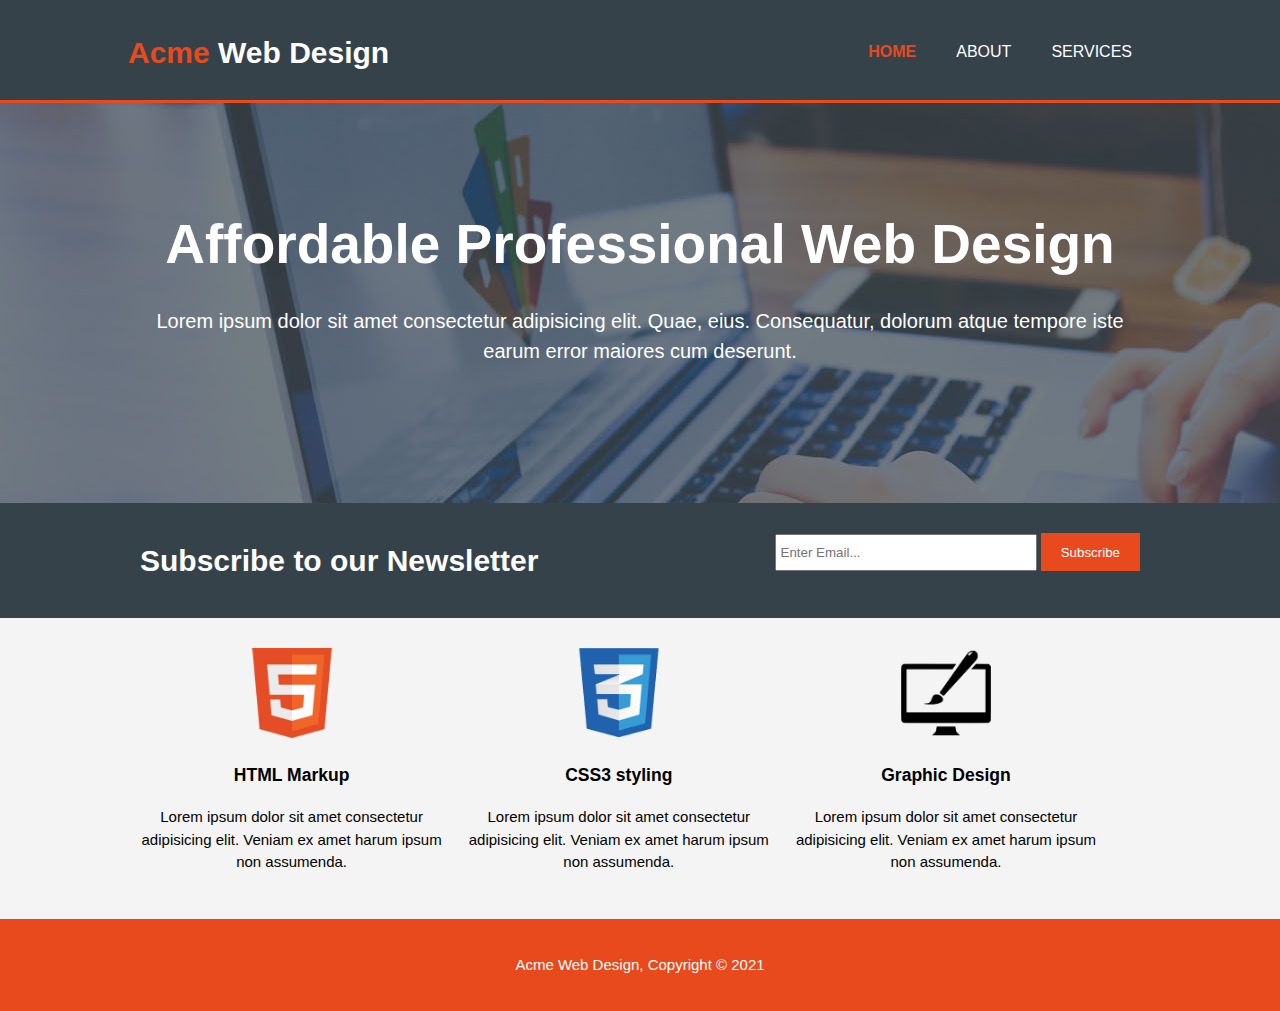
<file: index.html>
<!DOCTYPE html>
<html>
<head>
    <meta charset="utf-8">
    <meta name="viewport" content="width=device-width, initial-scale=1">
    <meta name="keywords" content="web design, affordable web design, professional web design">
    <meta name="author" content="Diksha Grover">
    <title>Landing Page</title>
    <link rel="stylesheet" href="./css/style.css">
</head>
<body>
    <header>
        <div class="container">
            <div id="branding">
                <h1><span class="highlight">Acme</span> Web Design</h1>
            </div>
            <nav>
                <ul>
                    <li class="current"><a href="index.html">Home</a></li>
                    <li><a href="about.html">About</a></li>
                    <li><a href="services.html">Services</a></li>
                </ul>
            </nav>

        </div>
    </header>

    <section id="showcase">
        <div class="container">
            <h1>Affordable Professional Web Design</h1>
            <p>Lorem ipsum dolor sit amet consectetur adipisicing elit. Quae, eius. Consequatur, dolorum atque tempore iste earum error maiores cum deserunt.</p>
        </div>
    </section>

    <section id="newsletter">
        <div class="container">
            <h1>Subscribe to our Newsletter</h1>
            <form>
                <input type="email" placeholder="Enter Email...">
                <button type="submit" class="button_1">Subscribe</button>
            </form>
        </div>
    </section>

    <section id="boxes">
        <div class="container">
            <div class="box">
                <img src="./img/logo.png">
            <h3>HTML Markup</h3>
            <p>Lorem ipsum dolor sit amet consectetur adipisicing elit. Veniam ex amet harum ipsum non assumenda.</p>
            </div>
            <div class="box">
                <img src="./img/logo_css.png">
            <h3>CSS3 styling</h3>
            <p>Lorem ipsum dolor sit amet consectetur adipisicing elit. Veniam ex amet harum ipsum non assumenda.</p>
            </div>
            <div class="box">
                <img src="./img/logo_brush.png">
            <h3>Graphic Design</h3>
            <p>Lorem ipsum dolor sit amet consectetur adipisicing elit. Veniam ex amet harum ipsum non assumenda.</p>
            </div> 
        </div>

    </section>

    <footer>
        <p>Acme Web Design, Copyright &copy; 2021</p>
    </footer>
</body>
</html>
</file>
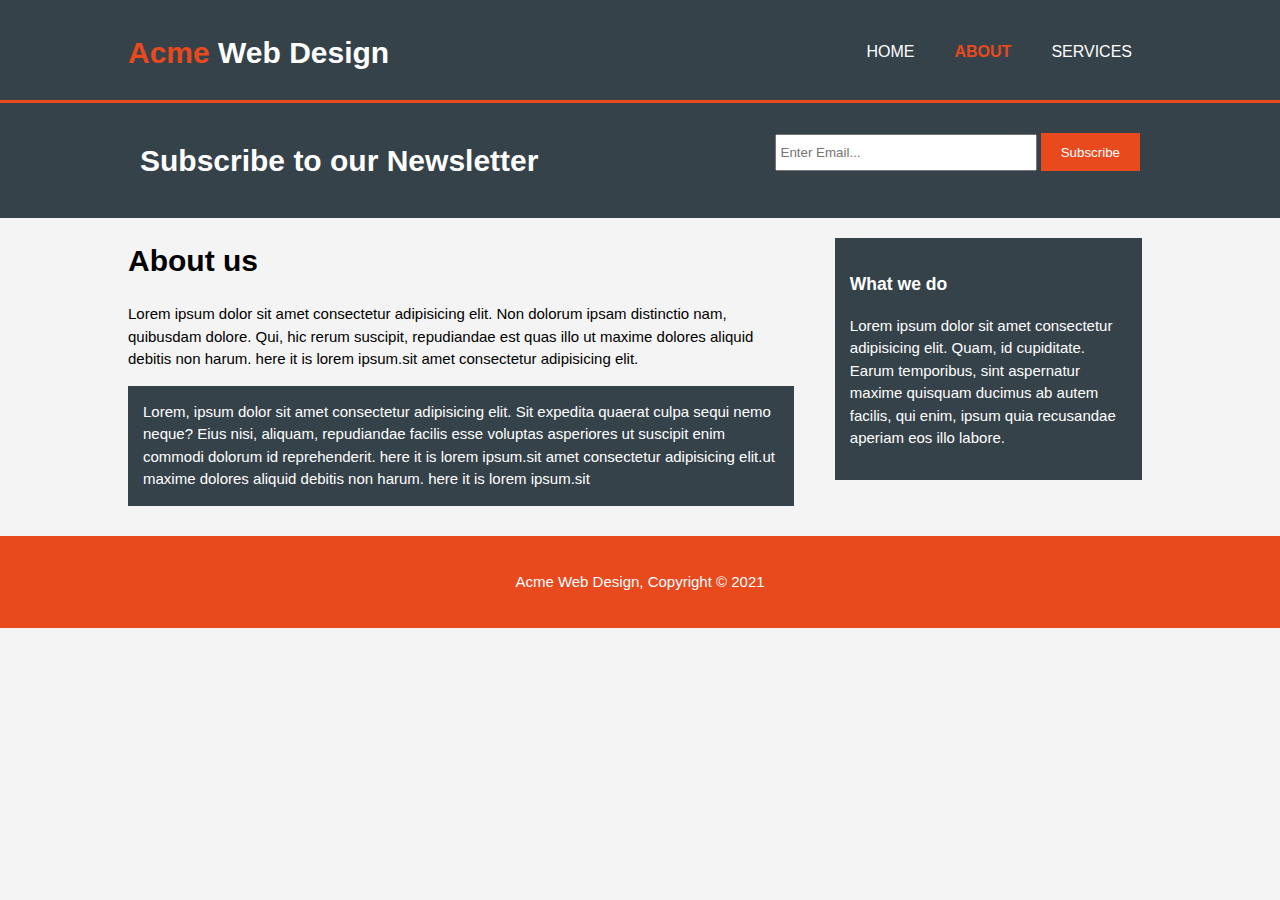
<file: about.html>
<!DOCTYPE html>
<html>
<head>
    <meta charset="utf-8">
    <meta name="viewport" content="width=device-width, initial-scale=1">
    <meta name="keywords" content="web design, affordable web design, professional web design">
    <meta name="author" content="Diksha Grover">
    <title>About Page</title>
    <link rel="stylesheet" href="./css/style.css">
</head>
<body>
    <header>
        <div class="container">
            <div id="branding">
                <h1><span class="highlight">Acme</span> Web Design</h1>
            </div>
            <nav>
                <ul>
                    <li><a href="index.html">Home</a></li>
                    <li class="current"><a href="about.html">About</a></li>
                    <li><a href="services.html">Services</a></li>
                </ul>
            </nav>

        </div>
    </header>

    <section id="newsletter">
        <div class="container">
            <h1>Subscribe to our Newsletter</h1>
            <form>
                <input type="email" placeholder="Enter Email...">
                <button type="submit" class="button_1">Subscribe</button>
            </form>
        </div>
    </section>

    <section id="main">
        <div class="container">
            <article id="main-col">
                <h1 class="page-title">About us</h1>
                <p>Lorem ipsum dolor sit amet consectetur adipisicing elit. Non dolorum ipsam distinctio nam, quibusdam dolore. Qui, hic rerum suscipit, repudiandae est quas illo ut maxime dolores aliquid debitis non harum. here it is lorem ipsum.sit amet consectetur adipisicing elit.</p>
                <p class="dark">Lorem, ipsum dolor sit amet consectetur adipisicing elit. Sit expedita quaerat culpa sequi nemo neque? Eius nisi, aliquam, repudiandae facilis esse voluptas asperiores ut suscipit enim commodi dolorum id reprehenderit. here it is lorem ipsum.sit amet consectetur adipisicing elit.ut maxime dolores aliquid debitis non harum. here it is lorem ipsum.sit</p>
            </article>

            <aside id="sidebar">
                <div class="dark">
                    <h3>What we do</h3>
                    <p>Lorem ipsum dolor sit amet consectetur adipisicing elit. Quam, id cupiditate. Earum temporibus, sint aspernatur maxime quisquam ducimus ab autem facilis, qui enim, ipsum quia recusandae aperiam eos illo labore.</p>
                </div>   
            </aside>
        </div>

    </section>

    <footer>
        <p>Acme Web Design, Copyright &copy; 2021</p>
    </footer>
</body>
</html>
</file>
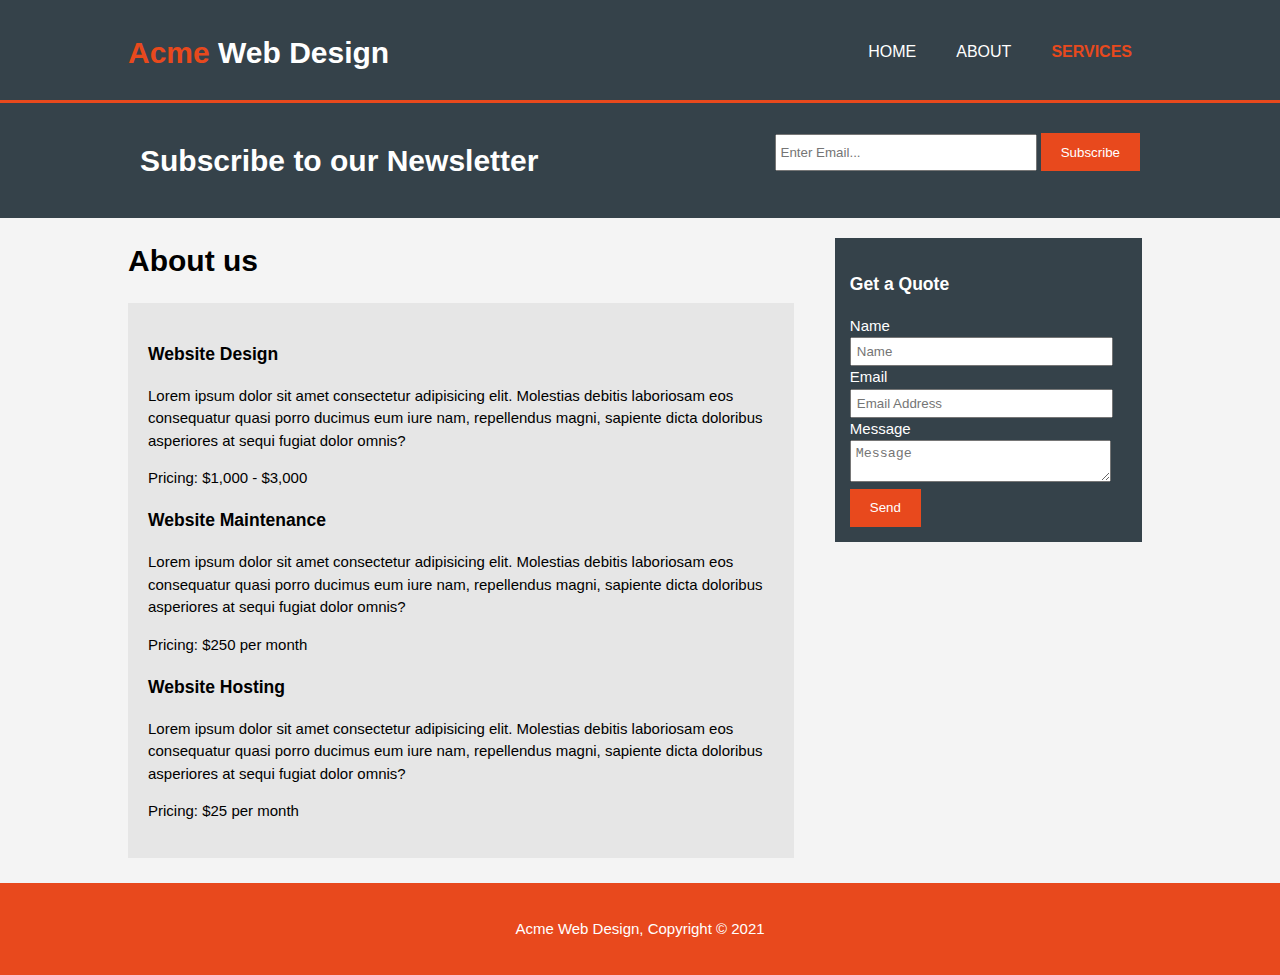
<file: services.html>
<!DOCTYPE html>
<html>
<head>
    <meta charset="utf-8">
    <meta name="viewport" content="width=device-width, initial-scale=1">
    <meta name="keywords" content="web design, affordable web design, professional web design">
    <meta name="author" content="Diksha Grover">
    <title>Services</title>
    <link rel="stylesheet" href="./css/style.css">
</head>
<body>
    <header>
        <div class="container">
            <div id="branding">
                <h1><span class="highlight">Acme</span> Web Design</h1>
            </div>
            <nav>
                <ul>
                    <li><a href="index.html">Home</a></li>
                    <li><a href="about.html">About</a></li>
                    <li class="current"><a href="services.html">Services</a></li>
                </ul>
            </nav>

        </div>
    </header>

    <section id="newsletter">
        <div class="container">
            <h1>Subscribe to our Newsletter</h1>
            <form>
                <input type="email" placeholder="Enter Email...">
                <button type="submit" class="button_1">Subscribe</button>
            </form>
        </div>
    </section>

    <section id="main">
        <div class="container">
            <article id="main-col">
                <h1 class="services">About us</h1>
                <ul id="services">
                    <li>
                        <h3>Website Design</h3>
                        <p>Lorem ipsum dolor sit amet consectetur adipisicing elit. Molestias debitis laboriosam eos consequatur quasi porro ducimus eum iure nam, repellendus magni, sapiente dicta doloribus asperiores at sequi fugiat dolor omnis?</p>
                        <p>Pricing: $1,000 - $3,000</p>
                    </li>
                    <li>
                        <h3>Website Maintenance</h3>
                        <p>Lorem ipsum dolor sit amet consectetur adipisicing elit. Molestias debitis laboriosam eos consequatur quasi porro ducimus eum iure nam, repellendus magni, sapiente dicta doloribus asperiores at sequi fugiat dolor omnis?</p>
                        <p>Pricing: $250 per month</p>
                    </li>
                    <li>
                        <h3>Website Hosting</h3>
                        <p>Lorem ipsum dolor sit amet consectetur adipisicing elit. Molestias debitis laboriosam eos consequatur quasi porro ducimus eum iure nam, repellendus magni, sapiente dicta doloribus asperiores at sequi fugiat dolor omnis?</p>
                        <p>Pricing: $25 per month</p>
                    </li>
                </ul>    
            </article>

            <aside id="sidebar">
                <div class="dark">
                    <h3>Get a Quote</h3>
                    <form class="quote">
                        <div>
                            <label>Name</label><br>
                            <input type="text" placeholder="Name">
                        </div>
                        <div>
                            <label>Email</label><br>
                            <input type="email" placeholder="Email Address">
                        </div>
                        <div>
                            <label>Message</label><br>
                            <textarea placeholder="Message"></textarea>
                        </div>
                        <button class="button_1" type="submit">Send</button>
                    </form>
                </div>   
            </aside>
        </div>

    </section>

    <footer>
        <p>Acme Web Design, Copyright &copy; 2021</p>
    </footer>
</body>
</html>
</file>
<file: css/style.css>
body{
    font-family: Arial, Helvetica, sans-serif;
    font-size: 15px;
    line-height: 1.5;
    /* font: 15px/1.5 Arial, Helvetica, sans-serif; */
    padding: 0;
    margin: 0;
    background-color: #f4f4f4;
}
/*Global*/
.container{
    width: 80%;
    margin: auto;
    overflow: hidden;
}

ul{
    margin: 0;
    padding: 0;
}

.button_1{
    height: 38px;
    background: #e8491d;
    border: none;
    padding-left: 20px;
    padding-right: 20px;
    color: white;
}

.dark{
    padding: 15px;
    background: #35424a;
    color: white;
    margin-top: 10px;
    margin-bottom: 10px;
}

/* Header*/
header{
    background: #35424a;
    color: white;
    padding-top: 30px;
    min-height: 70px;
    border-bottom: #e8491d 3px solid;
}

header a {
    color: white;
    text-decoration: none;
    text-transform: uppercase;
    font-size: 16px;
}

header li{
    float: left;
    display: inline;
    padding: 0 20px 0 20px;
}

header #branding{
    float: left;
}

header #branding h1{
    margin: 0;
}

header nav{
    float: right;
    margin-top: 10px;
}

header .highlight, header .current a{
    color: #e8491d;
    font-weight: bold;
}

header a:hover{
    color: #cccccc;
}

/* showcase*/

#showcase{
    min-height: 400px;
    background: url("../img/showcase.jpg") no-repeat 0 -400px;
    /* here 0 is the x-axis */
    text-align: center;
    color: white;
}

#showcase h1{
    margin-top: 100px;
    font-size: 55px;
    margin-bottom: 10px;
}

#showcase p{
    font-size: 20px;
}

/* newsletter */

#newsletter{
    padding: 15px;
    color: white;
    background: #35424a; 
}

#newsletter h1{
    float: left;
}

#newsletter form{
    float: right;
    margin-top: 15px;
}

#newsletter input[type="email"]{
    padding:4px;
    height:25px;
    width: 250px;
}

/* boxex*/

#boxes{
    margin-top: 20px;
}

#boxes .box{
    float: left;
    width: 30%;
    padding:10px;
    text-align: center;
}
#boxes .box img{
    width: 90px;
}

/* sidebar */

aside#sidebar{
    float: right;
    width: 30%;
    margin: 10px;
}

aside#sidebar .quote input, aside#sidebar .quote textarea{
    width: 90%;
    padding: 5px;
}

/*article */

article#main-col{
    float: left;
    width: 65%;
}

/* footer*/
/*services  */

ul#services{
    list-style: none;
    padding: 20px;
    border:#cccccc;
    margin-bottom: 5px;
    background: #e6e6e6;
}

footer{
    padding: 20px;
    margin-top: 20px;
    color: white;
    background-color: #e8491d;
    text-align: center;
}

/* media queries */

@media(max-width: 768px){
    header #branding,
    header nav,
    header nav li,
    #newsletter h1,
    #newsletter form,
    #boxes .box,
    article#main-col,
    aside#sidebar{  
        float: none;
        text-align: center;
        width: 100%;
    }


    header{
        padding-bottom: 20px;
    }

    #showcase h1{
    margin-top:40px;
    }

    #newsletter button, quote button{
        display: block;
        width: 100%;
    }

    #newsletter form input[type="email"], .quote input, .quote textarea{
        width: 100%;
        margin-bottom: 5px;
    }
}
</file>
